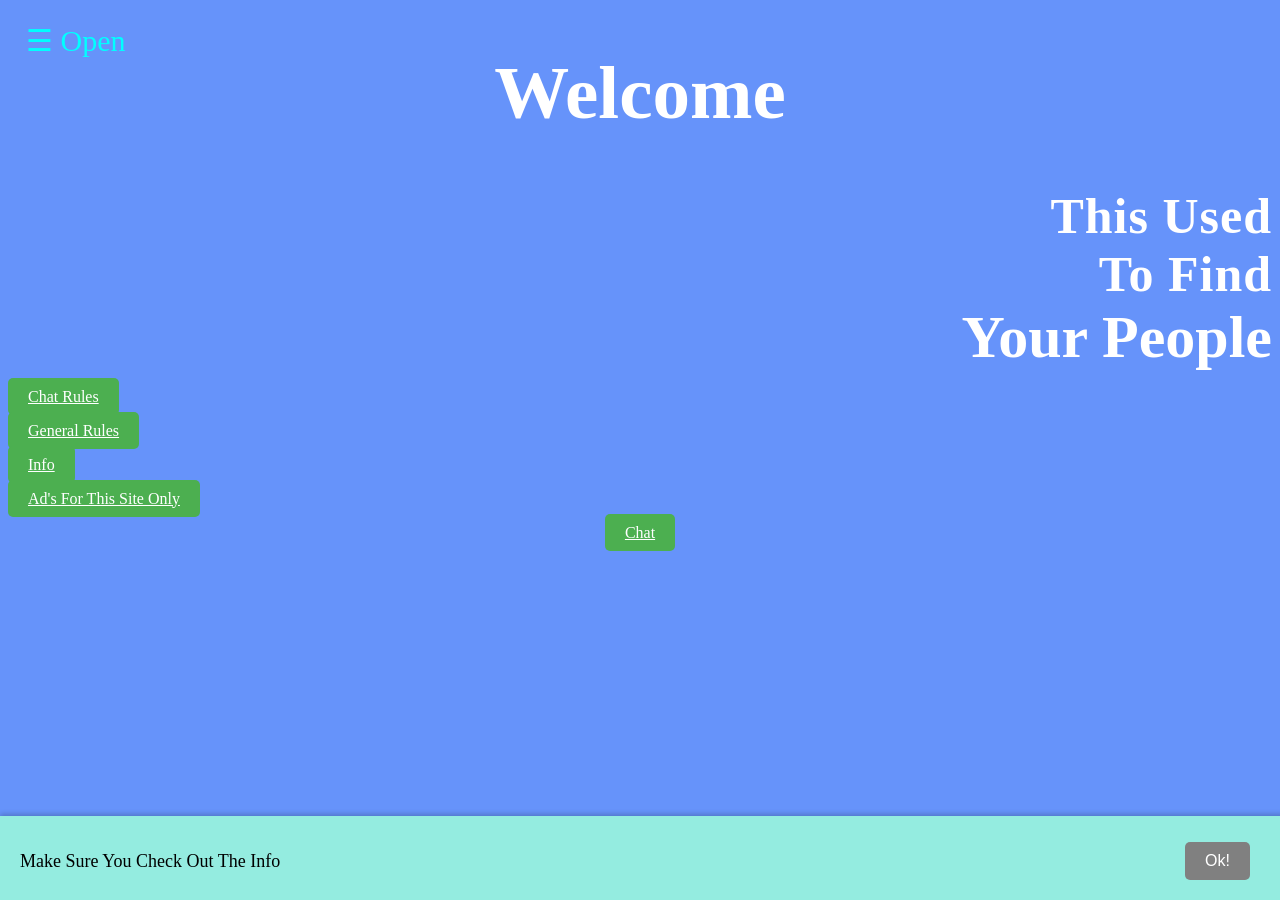
<file: index.html>
<!DOCTYPE html>
<html lang="en">
<head>
    <meta charset="UTF-8">
    <meta name="viewport" content="width=device-width, initial-scale=1.0">
    <title>Fan Clubs Of HighView</title>
    <link rel="stylesheet" href="index.css">
    <script src="index.js" defer></script>
</head>
<body>
    <h1 class="title">Welcome</h1>
    <h2>This Used</h2>
    <h2>To Find</h2>
    <h1 class="YourPeople">Your People</h1>
</body>
<div class="dumbmiles">
<p>
    <a href="ruling/policyforchat.html">Chat Rules</a>
</p>
<p>
    <a href="">General Rules</a>
</p>
<p>
    <a href="">Info</a>
</p>
<p>
    <a href="ruling/ads.html">Ad's For This Site Only</a>
</p>
</div>
</html>

<div class="button-container">
    <a href="chat.html" class="chat">Chat</a>
</div>

<div id="notification-bar" class="notification-bar">
    <p>Make Sure You Check Out The Info</p>
    <button id="close-notification">Ok!</button>
</div>

<div id="main">
  <span style="font-size:30px;color:aqua;cursor:pointer" onclick="openNav()">&#9776; Open</span>
</div>

<div id="mySidenav" class="sidenav isolated-sidebar">
  <a href="javascript:void(0)" class="closebtn" onclick="closeNav()">&times;</a>
  <a href="FanClubs/catclub.html">Cat Club</a>
  <a href="FanClubs/dogclub.html">Dog Club</a>
  <a href="FanClubs/penguinclub.html">Penguin Club</a>
</div>
</file>
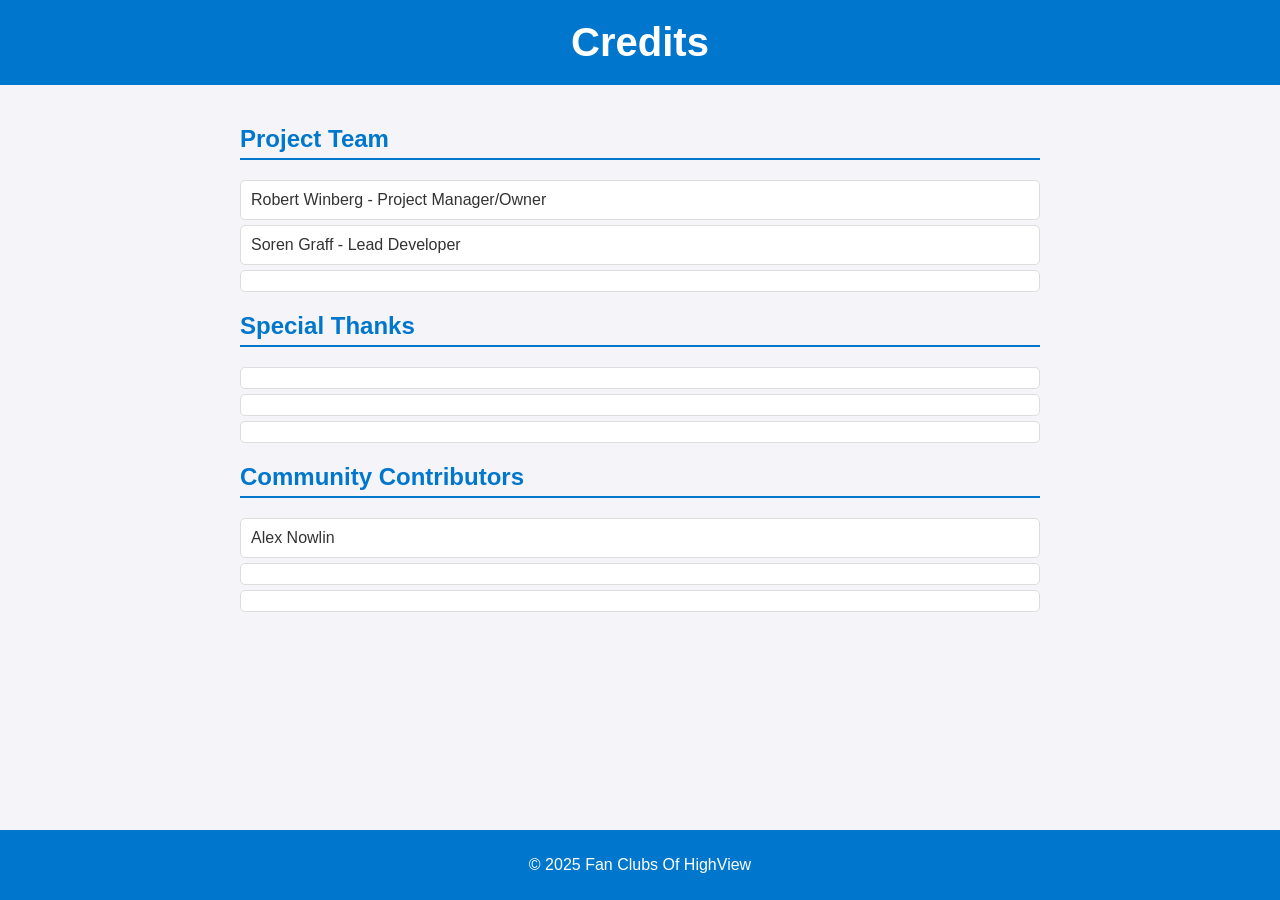
<file: Credits.html>
<!DOCTYPE html>
<html lang="en">
<head>
    <meta charset="UTF-8">
    <meta name="viewport" content="width=device-width, initial-scale=1.0">
    <title>Credits</title>
    <style>
        body {
            font-family: Arial, sans-serif;
            margin: 0;
            padding: 0;
            background-color: #f4f4f9;
            color: #333;
        }
        header {
            background-color: #0077cc;
            color: white;
            padding: 20px 0;
            text-align: center;
        }
        header h1 {
            margin: 0;
            font-size: 2.5em;
        }
        main {
            padding: 20px;
            max-width: 800px;
            margin: 0 auto;
        }
        section {
            margin-bottom: 20px;
        }
        section h2 {
            border-bottom: 2px solid #0077cc;
            padding-bottom: 5px;
            color: #0077cc;
        }
        ul {
            list-style: none;
            padding: 0;
        }
        ul li {
            background-color: #fff;
            margin: 5px 0;
            padding: 10px;
            border: 1px solid #ddd;
            border-radius: 5px;
        }
        footer {
            text-align: center;
            padding: 10px 0;
            background-color: #0077cc;
            color: white;
            position: fixed;
            bottom: 0;
            width: 100%;
        }
    </style>
</head>
<body>
    <header>
        <h1>Credits</h1>
    </header>
    <main>
        <section>
            <h2>Project Team</h2>
            <ul>
                <li>Robert Winberg - Project Manager/Owner</li>
                <li>Soren Graff - Lead Developer</li>
                <li></li>
            </ul>
        </section>
        <section>
            <h2>Special Thanks</h2>
            <ul>
                <li></li>
                <li></li>
                <li></li>
            </ul>
        </section>
        <section>
            <h2>Community Contributors</h2>
            <ul>
                <li>Alex Nowlin</li>
                <li></li>
                <li></li>
            </ul>
        </section>
    </main>
    <footer>
        <p>&copy; 2025 Fan Clubs Of HighView</p>
    </footer>
</body>
</html>
</file>
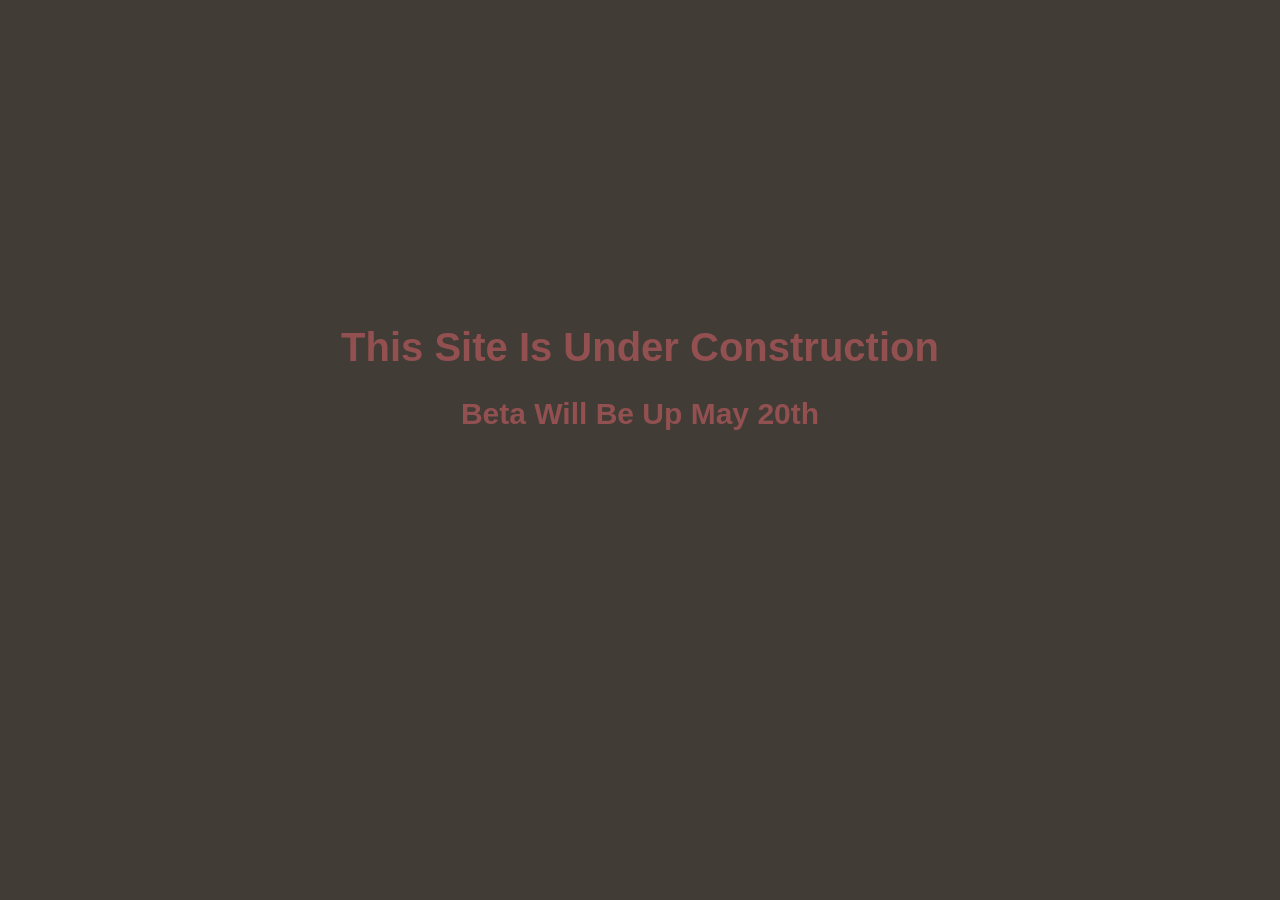
<file: nothereyet.html>
<body>
    <h1 class="title">This Site Is Under Construction</h1>
    <h2 class="under">Beta Will Be Up May 20th</h2>
</body>
<style>
    body {
        background-color: rgb(65, 60, 54);
        font-family: Arial, sans-serif;
        color: hsl(0, 0%, 20%);
    }
    .title {
        font-size: 40px;
        text-align: center;
        margin-top: 325px;
        color: rgb(146, 80, 80);
    }
    .under {
        font-size: 30px;
        text-align: center;
        margin-top: 20px;
        color: rgb(146, 80, 80);
    }
</style>
</file>
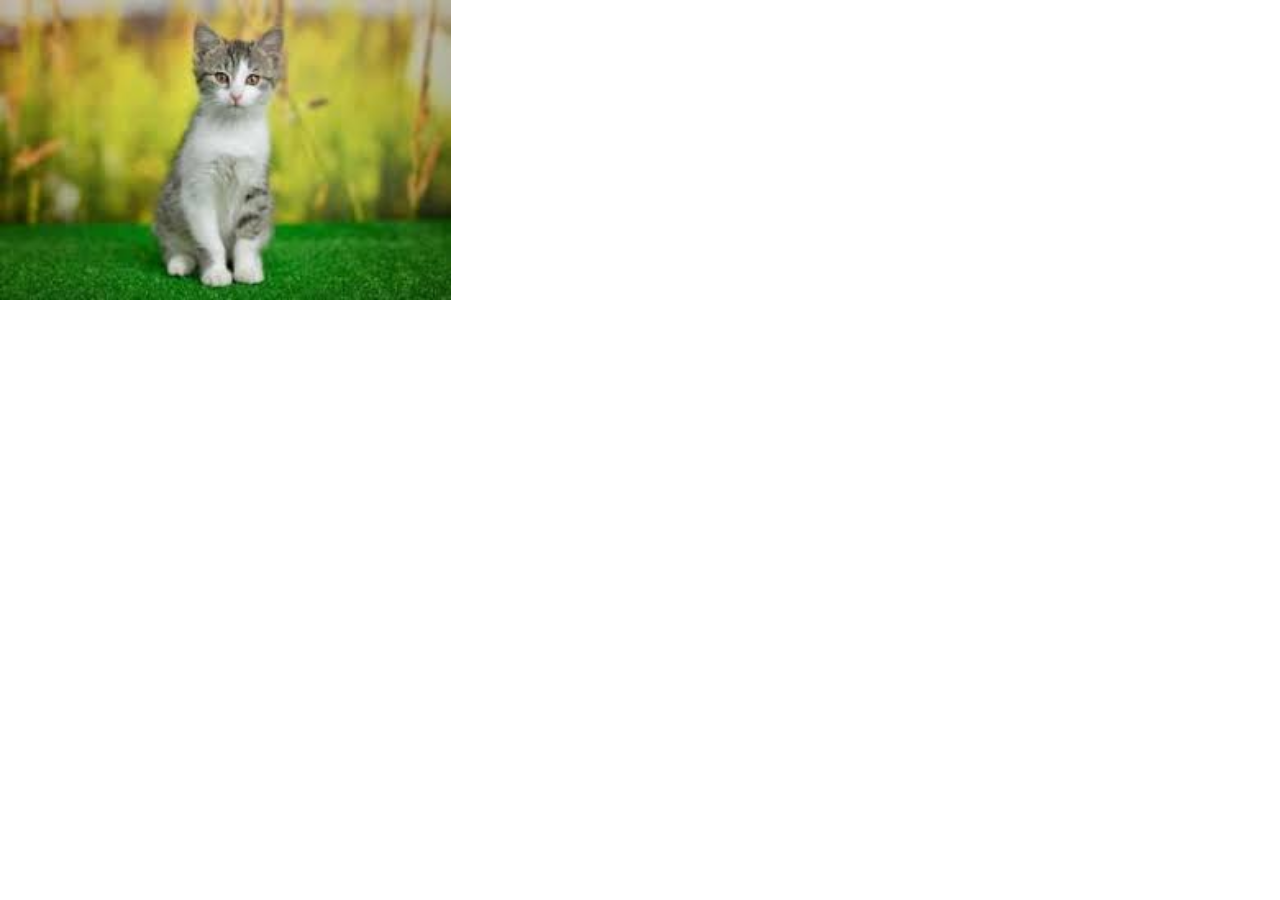
<file: FanClubs/catclub.html>
<div id="galaxy">
  <img class="DoNotEdit responsive-image" src="/FanClubs/imagesoffanclubs/catclub.jpeg" alt="galaxy" width="5000px">
</div>
<html>
  <script src="/FanClubs/imagesoffanclubs/clubs.js"></script>
  <link rel="stylesheet" href="/FanClubs/imagesoffanclubs/clubs.css">
</html>
</file>
<file: index.css>
body {
    background-color: rgb(102, 147, 250);
}

h1.title{
    color: white;
    text-align: center;
    font-size: 75px;
}
h2 {
    color: white;
    text-align: right;
    font-size: 50px;
    letter-spacing: 1px;
    margin: 0;
}
h1.YourPeople {
    color: white;
    text-align: right;
    margin: 0;
    font-size: 60px;
}

h1.pol {
    color: lightgray;
    text-align: left;
    margin: 0;
    font-size: 45px;
}

a {
    background-color: #4CAF50; /* Green background */
    color: white; /* White text */
    border: none; /* Remove border */
    border-radius: 5px; /* Rounded corners */
    padding: 10px 20px; /* Padding for size */
    font-size: 16px; /* Font size */
    cursor: pointer; /* Pointer cursor on hover */
    transition: background-color 0.3s ease, transform 0.2s ease; /* Smooth hover effects */
    margin-: 23px; /* Margin for spacing */
    text-align: center;
}

.dumbmiles {
    text-align: left;
}

.button-container {
    text-align: center; /* Centers the child element horizontally */
}

a:hover {
    background-color: #45a049; /* Darker green on hover */
    transform: scale(1.05); /* Slightly enlarge on hover */
}

a:active {
    background-color: #3e8e41; /* Darker green on click */
    transform: scale(0.95); /* Slightly shrink on click */
}

.notification-bar {
    position: fixed;
    bottom: -100px; /* Start off-screen */
    left: 0;
    width: 100%;
    background-color: rgb(148, 236, 224); /* Green background */
    color: black; /* Text color */
    text-align: center;
    padding: 20px;
    box-shadow: 0 -2px 5px rgba(0, 0, 0, 0.2);
    transition: bottom 0.5s ease; /* Smooth slide-in/out animation */
    z-index: 1000; /* Ensure it appears above other elements */
}

.notification-bar p {
    margin: 0;
    font-size: 18px;
    flex: 1;
    text-align: left;
    margin-top: 15px;
}

.notification-bar button {
    background-color: gray; /* White button */
    color: white; /* Green text */
    border: none;
    border-radius: 5px;
    padding: 10px 20px;
    font-size: 16px;
    cursor: pointer;
    margin-top: 6px;
    transition: background-color 0.3s ease;
    margin-left: auto;
    margin-right: 50px;
}

.notification-bar button:hover {
    background-color: lightgray; /* Light gray on hover */
}

.sidenav {
  height: 100%;
  width: 0;
  position: fixed;
  z-index: 1;
  top: 0;
  left: 0;
  background-color: #111;
  overflow-x: hidden;
  transition: 0.5s;
  padding-top: 60px;
}

.sidenav a {
  padding: 8px 8px 8px 32px;
  text-decoration: none;
  font-size: 25px;
  color: #818181;
  display: block;
  transition: 0.3s;
}

.sidenav a:hover {
  color: #f1f1f1;
}

.sidenav .closebtn {
  position: absolute;
  top: 0;
  right: 25px;
  font-size: 36px;
  margin-left: 50px;
}

#main {
  transition: margin-left .5s;
  padding: 16px;
}

@media screen and (max-height: 450px) {
  .sidenav {padding-top: 15px;}
  .sidenav a {font-size: 18px;}
}

#main {
    position: relative;
  top: 20px;
  left: 30px;
}

.isolated-sidebar {
    all: unset; /* Reset all inherited styles */
    height: 100%;
    width: 0;
    position: fixed;
    z-index: 1;
    top: 0;
    left: 0;
    background-color: #111;
    overflow-x: hidden;
    transition: 0.5s;
    padding-top: 60px;
}

.isolated-sidebar a {
    all: unset; /* Reset all inherited styles */
    display: block;
    padding: 8px 8px 8px 32px;
    text-decoration: none;
    font-size: 25px;
    color: #818181;
    transition: 0.3s;
}

.isolated-sidebar a:hover {
    color: #f1f1f1;
}

.isolated-sidebar .closebtn {
    position: absolute;
    top: 0;
    right: 25px;
    font-size: 36px;
    margin-left: 50px;
}
</file>
<file: FanClubs/imagesoffanclubs/clubs.css>
#galaxy img {
  width: 100%; /* Stretches the image to 100% of its container's width */
  height: 300px; /* Maintains the image's aspect ratio */
  display: block; /* Prevents unwanted spacing below the image */
}
</file>
